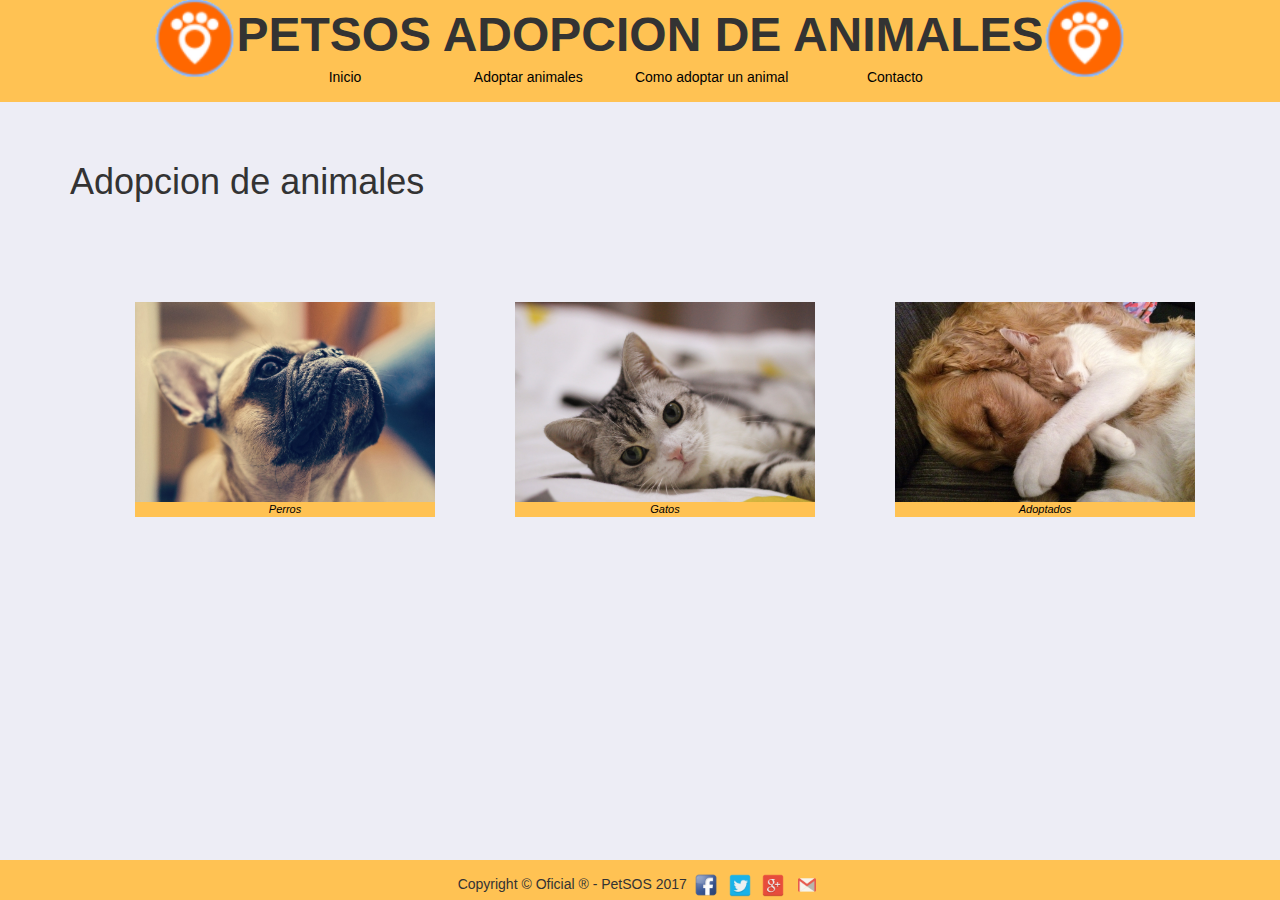
<file: adopcion.html>
<!DOCTYPE html>
<html lang="es">
<head>
  <meta charset="utf-8">
  <link rel="stylesheet"
        href="https://cdnjs.cloudflare.com/ajax/libs/twitter-bootstrap/3.3.7/css/bootstrap.min.css"/>
  <link rel="stylesheet" href="adopcion.css">
  <link rel="stylesheet" href="cssGeneral.css">
  <title>PetSOS</title>
</head>

<body>
<header>
  <img class="logo" src="imagenes/logo.png"><strong>PETSOS ADOPCION DE ANIMALES</strong><img class="logo" src="imagenes/logo.png">
</header>
  <nav>
    <div class="container">
      <ul class="nav navbar-nav">
        <li id="index"><a href="index.html">Inicio</a></li>
        <li id="adoptar"><a href="adopcion.html">Adoptar animales</a></li>
        <li id="instrucciones"><a href="comoadoptar.html">Como adoptar un animal</a></li>
        <li id="contacto"><a href="contacto.html">Contacto</a></li>
      </ul>
    </div>
  </nav>

<div class="container">
  <h1>Adopcion de animales</h1><br>
  <section class="animales">
    <a id="perro animal" href="">
      <div class="img">
        <img class="animales" src='imagenes/perro.jpg'/>
        <span>Perros</span>
      </div>
    </a>
    <a id="gato animal" href="">
      <div class="img">
        <img class="animales" src='imagenes/gato.jpg'/>
        <span>Gatos</span>
      </div>
    </a>
    <a id="adoptados animal" href="">
      <div class="img">
        <img class="animales" src='imagenes/adoptado.jpg'/>
        <span>Adoptados</span>
      </div>
    </a>
  </section>

</div><!-- /.container -->
<footer>Copyright © Oficial ® - PetSOS 2017
  <a href="https://www.facebook.com/adaits.es"><img src="imagenes/facebook.png" class="social"></a>
  <a href="https://mobile.twitter.com/ada_its"><img src="imagenes/twitter.png" class="social"></a>
  <a href="https://plus.google.com/"><img src="imagenes/plus.png" class="social"></a>
  <a href="mailto:info@icada.es"><img src="imagenes/gmail.png" class="social"></a>
</footer>
</body>
</html>
</file>
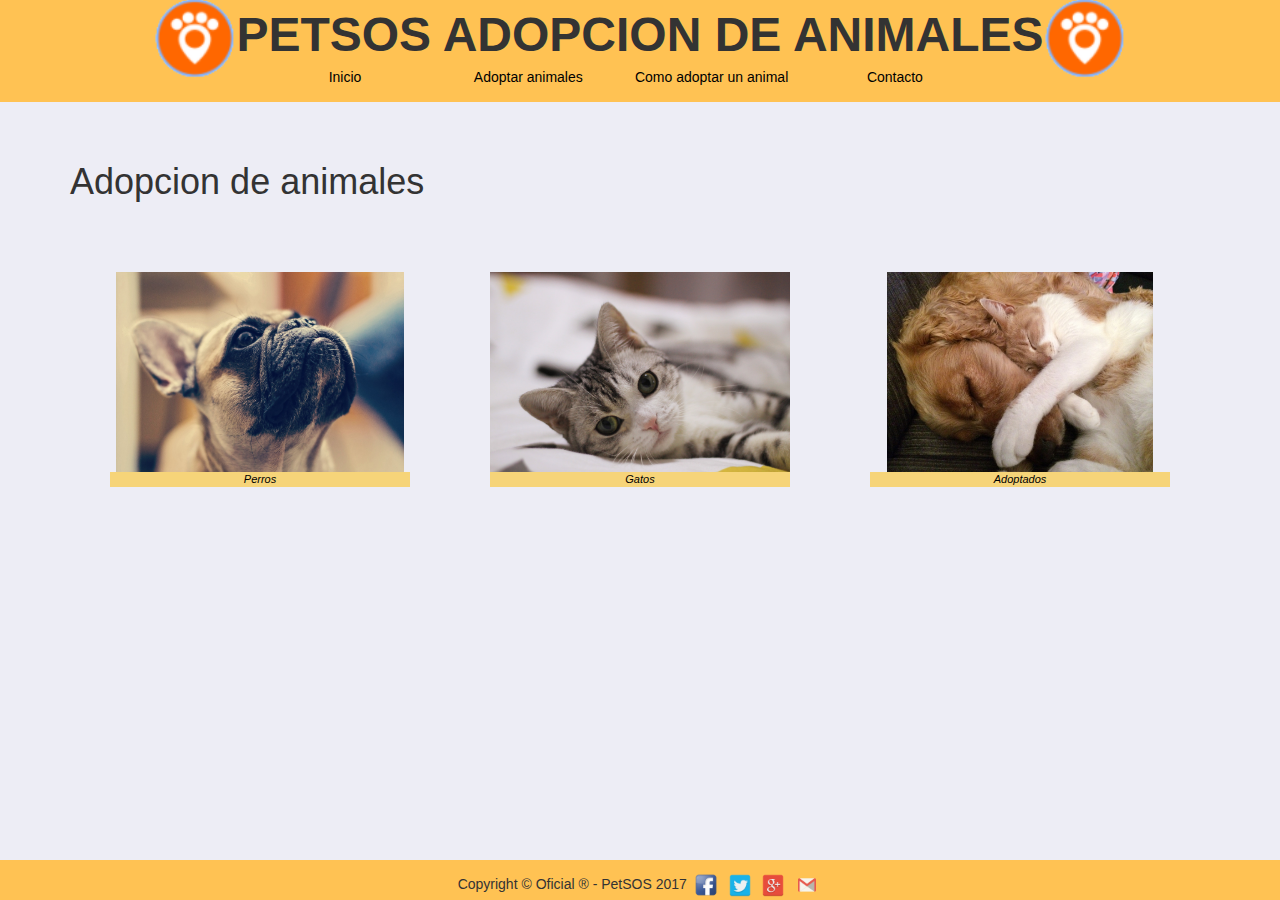
<file: menuAdopcion.html>
<!DOCTYPE html>
<html lang="es">
<head>
  <meta charset="utf-8">
  <link rel="stylesheet"
        href="https://cdnjs.cloudflare.com/ajax/libs/twitter-bootstrap/3.3.7/css/bootstrap.min.css"/>
  <link rel="stylesheet" href="menuAdopcion.css">
  <link rel="stylesheet" href="cssGeneral.css">
  <title>PetSOS</title>
</head>

<body>
<header>
  <img class="logo" src="imagenes/logo.png"><strong>PETSOS ADOPCION DE ANIMALES</strong><img class="logo" src="imagenes/logo.png">
</header>
  <nav>
    <div class="container">
      <ul class="nav navbar-nav">
        <li id="index"><a href="index.html">Inicio</a></li>
        <li id="adoptar"><a href="menuAdopcion.html">Adoptar animales</a></li>
        <li id="instrucciones"><a href="comoadoptar.html">Como adoptar un animal</a></li>
        <li id="contacto"><a href="contacto.html">Contacto</a></li>
      </ul>
    </div>
  </nav>

<div class="container">
  <h1>Adopcion de animales</h1>
  <section class="animales">
    <a id="perro" href="adopcion.html">
      <div class="img">
        <img src='imagenes/perro.jpg'/>
        <span>Perros</span>
      </div>
    </a>
    <a id="gato" href="adopcion.html">
      <div class="img">
        <img src='imagenes/gato.jpg'/>
        <span>Gatos</span>
      </div>
    </a>
    <a id="adoptados" href="adopcion.html">
      <div class="img">
        <img src='imagenes/adoptado.jpg'/>
        <span>Adoptados</span>
      </div>
    </a>
  </section>

</div><!-- /.container -->
<footer>Copyright © Oficial ® - PetSOS 2017
  <a href="https://www.facebook.com/adaits.es"><img src="imagenes/facebook.png" class="social"></a>
  <a href="https://mobile.twitter.com/ada_its"><img src="imagenes/twitter.png" class="social"></a>
  <a href="https://plus.google.com/"><img src="imagenes/plus.png" class="social"></a>
  <a href="mailto:info@icada.es"><img src="imagenes/gmail.png" class="social"></a>
</footer>
</body>
</html>
</file>
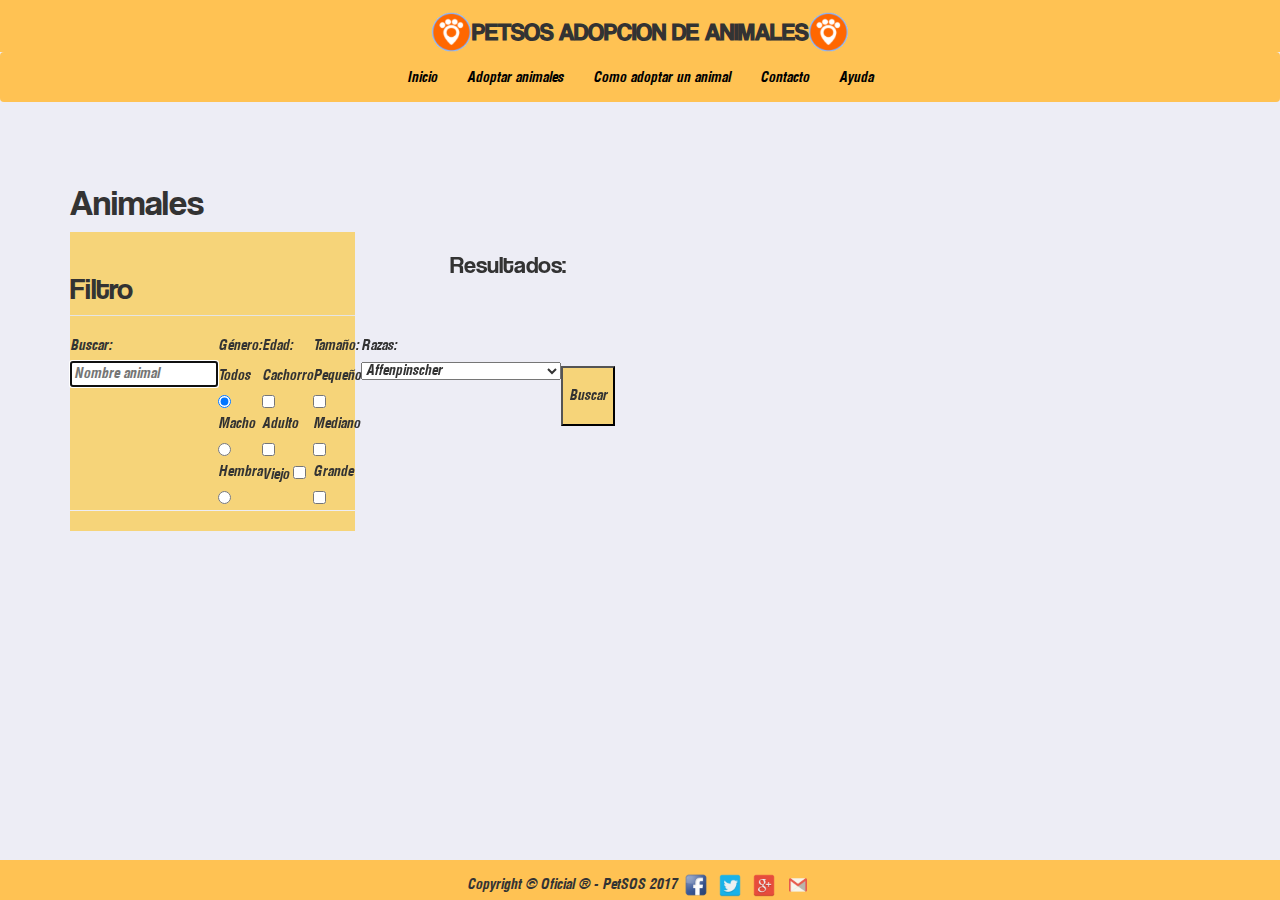
<file: html/adopcion.html>
<!DOCTYPE html>
<html lang="es">
<head>
  <title>PetSOS</title>
  <meta charset="utf-8">
  <meta name="viewport" content="width=device-width, initial-scale=1.0">
  <script src="../js/class.js"></script>
  <script src="../js/objetosPrueba.js"></script>
  <script src="../js/adopcion.js"></script>
  <script src="../js/jsGeneral.js"></script>
  <link rel="stylesheet"
        href="https://cdnjs.cloudflare.com/ajax/libs/twitter-bootstrap/3.3.7/css/bootstrap.min.css"/>
  <link rel="stylesheet" href="../css/adopcion.css">
  <link rel="stylesheet" href="../css/cssGeneral.css">
</head>

<body>
<header>
  <img class="logo" src="../imagenes/logo.png" alt="Icono del proyecto"><strong>PETSOS ADOPCION DE
  ANIMALES</strong><img
    class="logo" src="../imagenes/logo.png" alt="Icono del proyecto">
</header>

<nav class="navbar" role="navigation">
  <div class="navbar-header">
    <button type="button" class="navbar-toggle" data-toggle="collapse" data-target=".navbar-collapse">
      <span class="icon-bar"></span>
      <span class="icon-bar"></span>
      <span class="icon-bar"></span>
    </button>
  </div>
  <div class="navbar-collapse collapse">

    <ul class="nav navbar-nav navbar-center">
      <li id="index"><a href="index.html">Inicio</a></li>
      <li id="adoptar"><a href="menuAdopcion.html">Adoptar animales</a></li>
      <li id="instrucciones"><a href="comoadoptar.html">Como adoptar un animal</a></li>
      <li id="contacto"><a href="contacto.html">Contacto</a></li>
      <li id="ayuda"><a href="ayuda.html">Ayuda</a></li>
    </ul>

  </div>
</nav>

<div class="container">
  <h1>Animales</h1>
  <div class="cuerpo">
    <div class="filtro">
      <form autocomplete="off">
        <fieldset>
          <legend><h2>Filtro</h2></legend>
          <div>
            <label for="buscar">Buscar: </label>
            <input type="text" id="buscar" placeholder="Nombre animal" autofocus>
          </div>
          <div>
            <p>Género: </p>
            <div>
              <label for="todosSexo">Todos </label>
              <input type="radio" id="todosSexo" name="genero" value="" checked>
            </div>
            <div>
              <label for="macho">Macho </label>
              <input type="radio" id="macho" name="genero" value="macho">
            </div>
            <div>
              <label for="hembra">Hembra </label>
              <input type="radio" id="hembra" name="genero" value="hembra">
            </div>
          </div>
          <div>
            <p>Edad: </p>
            <div>
              <label for="cachorro">Cachorro </label>
              <input type="checkbox" id="cachorro" name="edad" value="cachorro">
            </div>
            <div>
              <label for="adulto">Adulto </label>
              <input type="checkbox" id="adulto" name="vehicle" value="adulto">
            </div>
            <div>
              <label for="viejo">Viejo </label>
              <input type="checkbox" id="viejo" name="vehicle" value="viejo">
            </div>
          </div>
          <div>
            <p>Tamaño: </p>
            <div>
              <label for="pequeno">Pequeño </label>
              <input type="checkbox" id="pequeno" name="edad" value="cachorro">
            </div>
            <div>
              <label for="mediano">Mediano </label>
              <input type="checkbox" id="mediano" name="vehicle" value="adulto">
            </div>
            <div>
              <label for="grande">Grande </label>
              <input type="checkbox" id="grande" name="vehicle" value="viejo">
            </div>
          </div>
          <div>
            <label for="raza">Razas: </label>
            <select id="raza" class="razas">
              <option>Affenpinscher</option>
              <option>Airedale terrier</option>
              <option>Aïdi</option>
              <option>Akita Inu</option>
              <option>Akita Americano</option>
              <option>Alano español</option>
              <option>Alaskan malamute</option>
              <option>Alaskan Klee Kai</option>
              <option>American Hairless terrier</option>
              <option>American Staffordshire Terrier</option>
              <option>Antiguo Perro Pastor Inglés</option>
              <option>Appenzeller</option>
              <option>Australian Cattle Dog</option>
              <option>Australian terrier</option>
              <option>Australian Silky Terrier</option>
              <option>Azawakh</option>
              <option>Bardino (Perro majorero)</option>
              <option>"Basenji">Basenji</option>
              <option>Basset azul de Gascuña</option>
              <option>Basset hound</option>
              <option>Beagle</option>
              <option>Beauceron</option>
              <option>Bedlington terrier</option>
              <option>Bergamasco</option>
              <option>Bichon frisé</option>
              <option>Bichón maltés</option>
              <option>Bichón habanero</option>
              <option>Bobtail</option>
              <option>Bloodhound</option>
              <option>Border collie</option>
              <option>Borzoi</option>
              <option>Boston terrier</option>
              <option>Bóxer</option>
              <option>Boyero de Berna</option>
              <option>Boyero de Flandes</option>
              <option>Braco alemán de pelo corto</option>
              <option>Braco alemán de pelo duro</option>
              <option>Braco de Auvernia</option>
              <option>Braco francés</option>
              <option>Braco húngaro</option>
              <option>Braco italiano</option>
              <option>Braco tirolés</option>
              <option>Braco de Saint Germain</option>
              <option>Braco de Weimar</option>
              <option>Bull Terrier</option>
              <option>Bulldog americano</option>
              <option>Bulldog francés</option>
              <option>Bulldog inglés</option>
              <option>Bullmastiff</option>
              <option>Buhund noruego</option>
              <option>Can de palleiro</option>
              <option>Caniche</option>
              <option>Cão da Serra da Estrela</option>
              <option>Cão da Serra de Aires</option>
              <option>Cão de Agua Português</option>
              <option>Cão de Castro Laboreiro</option>
              <option>Cão de Fila de São Miguel</option>
              <option>Cavalier King Charles Spaniel</option>
              <option>Cazador de alces noruego</option>
              <option>Chesapeake Bay Retriever</option>
              <option>Chihuahueño</option>
              <option>Crestado Chino</option>
              <option>Cimarrón Uruguayo</option>
              <option>Cirneco del Etna</option>
              <option>Chow chow</option>
              <option>Clumber spaniel</option>
              <option>Cobrador de pelo liso</option>
              <option>Cocker spaniel americano</option>
              <option>Cocker spaniel inglés</option>
              <option>Collie de pelo corto</option>
              <option>Collie de pelo largo</option>
              <option>Bearded collie</option>
              <option>Corgi galés de Cardigan</option>
              <option>Dachshund</option>
              <option>Dálmata</option>
              <option>Dandie Dinmont Terrier</option>
              <option>Deerhound</option>
              <option>Dobermann</option>
              <option>Dogo alemán</option>
              <option>Dogo argentino</option>
              <option>Dogo de burdeos</option>
              <option>Dogo del Tíbet</option>
              <option>Dogo guatemalteco</option>
              <option>English springer spaniel</option>
              <option>Entlebucher</option>
              <option>Épagneul bretón</option>
              <option>Épagneul français</option>
              <option>Epagneul papillón</option>
              <option>Eurasier</option>
              <option>Fila Brasileiro</option>
              <option>Flat-Coated Retriever</option>
              <option>Fox Terrier</option>
              <option>Foxhound americano</option>
              <option>Galgo español</option>
              <option>Galgo húngaro</option>
              <option>Galgo inglés</option>
              <option>Galgo italiano</option>
              <option>Golden retriever</option>
              <option>Glen of Imaal Terrier</option>
              <option>Gran danés</option>
              <option>Gegar colombiano</option>
              <option>Greyhound</option>
              <option>Grifón belga</option>
              <option>Hovawart</option>
              <option>Husky siberiano</option>
              <option>Jack Russell Terrier</option>
              <option>Keeshond</option>
              <option>Kerry blue terrier</option>
              <option>Komondor</option>
              <option>Kuvasz</option>
              <option>Labrador</option>
              <option>Lakeland Terrier</option>
              <option>Laekenois</option>
              <option>Landseer</option>
              <option>Lebrel afgano</option>
              <option>Lebrel polaco</option>
              <option>Leonberger</option>
              <option>Lobero irlandés</option>
              <option>Lundehund</option>
              <option>Perro lobo de Saarloos</option>
              <option>Lhasa apso</option>
              <option>Löwchen</option>
              <option>Maltés</option>
              <option>Malinois</option>
              <option>Manchester terrier</option>
              <option>Mastín afgano</option>
              <option>Mastín del Pirineo</option>
              <option>Mastín español</option>
              <option>Mastín inglés</option>
              <option>Mastín italiano</option>
              <option>Mastín napolitano</option>
              <option>Mastín tibetano</option>
              <option>Mucuchies</option>
              <option>Mudi</option>
              <option>Münsterländer grande</option>
              <option>Münsterländer pequeño</option>
              <option>Nova Scotia Duck Tolling Retriever</option>
              <option>Ovejero magallánico</option>
              <option>Pastor alemán</option>
              <option>Pastor belga</option>
              <option>Pastor blanco suizo</option>
              <option>Pastor catalán</option>
              <option>Pastor croata</option>
              <option>Pastor garafiano</option>
              <option>Pastor holandés</option>
              <option>Pastor peruano Chiribaya</option>
              <option>Pastor de Brie</option>
              <option>Pastor de los Pirineos</option>
              <option>Pastor leonés</option>
              <option>Pastor mallorquín</option>
              <option>Pastor maremmano-abrucés</option>
              <option>Pastor de Valée</option>
              <option>Pastor vasco</option>
              <option>Pekinés</option>
              <option>Pembroke Welsh Corgi</option>
              <option>Pequeño Lebrel Italiano</option>
              <option>Perdiguero francés</option>
              <option>Perdiguero portugués</option>
              <option>Perro cimarrón uruguayo</option>
              <option>Perro de agua americano</option>
              <option>Perro de agua español</option>
              <option>Perro de agua irlandés</option>
              <option>Perro de agua portugués</option>
              <option>Perro de Groenlandia</option>
              <option>Perro de osos de Carelia</option>
              <option>Perro dogo mallorquín</option>
              <option>Perro esquimal canadiense</option>
              <option>Perro de Montaña de los Pirineos</option>
              <option>Perro fino colombiano</option>
              <option>Perro pastor de las islas Shetland</option>
              <option>Perro peruano sin pelo</option>
              <option>Phalène</option>
              <option>Pinscher alemán</option>
              <option>Pinscher miniatura</option>
              <option>Pitbull</option>
              <option>Podenco canario</option>
              <option>Podenco ibicenco</option>
              <option>Podenco portugués</option>
              <option>Pointer</option>
              <option>Pomerania</option>
              <option>Presa canario</option>
              <option>Pudelpointer</option>
              <option>Pug</option>
              <option>Puli</option>
              <option>Pumi</option>
              <option>Rafeiro do Alentejo</option>
              <option>Ratonero bodeguero andaluz</option>
              <option>Ratonero mallorquín</option>
              <option>Ratonero valenciano</option>
              <option>Rhodesian Ridgeback</option>
              <option>Rottweiler</option>
              <option>Saluki</option>
              <option>Samoyedo</option>
              <option>San Bernardo</option>
              <option>Schapendoes</option>
              <option>Schnauzer estándar</option>
              <option>Schnauzer gigante</option>
              <option>Schnauzer miniatura</option>
              <option>Staffordshire Bull Terrier</option>
              <option>Sabueso bosnio</option>
              <option>Schipperke</option>
              <option>Sealyham terrier</option>
              <option>Setter inglés</option>
              <option>Setter irlandés</option>
              <option>Shar Pei</option>
              <option>Shiba Inu</option>
              <option>Shih Tzu</option>
              <option>Shikoku Inu</option>
              <option>Siberian husky</option>
              <option>Skye terrier</option>
              <option>Spaniel japonés</option>
              <option>Spaniel tibetano</option>
              <option>Spitz enano</option>
              <option>Spitz grande</option>
              <option>Spitz mediano</option>
              <option>Spitz japonés</option>
              <option>Sussex spaniel</option>
              <option>Teckel</option>
              <option>Terranova</option>
              <option>Terrier alemán</option>
              <option>Terrier brasileño</option>
              <option>Terrier checo</option>
              <option>Terrier chileno</option>
              <option>Terrier de Norfolk</option>
              <option>Terrier de Norwich</option>
              <option>Terrier escocés</option>
              <option>Terrier galés</option>
              <option>Terrier irlandés</option>
              <option>Terrier ruso negro</option>
              <option>Terrier tibetano</option>
              <option>Toy spaniel inglés</option>
              <option>Tervueren</option>
              <option>Vallhund sueco</option>
              <option>Volpino italiano</option>
              <option>Weimaraner</option>
              <option>West Highland White Terrier</option>
              <option>Whippet</option>
              <option>Wolfsspitz</option>
              <option>Xoloitzcuintle</option>
              <option>Yorkshire terrier</option>
            </select>
          </div>
          <input class="boton" type="button" value="Buscar">
        </fieldset>
      </form>
    </div>

    <div class="datos">
      <section>
        <h3>Resultados:</h3>
        <div class="animales">

        </div>
      </section>
    </div>
  </div>
</div>

<footer>Copyright © Oficial ® - PetSOS 2017
  <a href="https://www.facebook.com/adaits.es"><img src="../imagenes/facebook.png"
                                                    class="social" alt="Imagen de Facebook"></a>
  <a href="https://mobile.twitter.com/ada_its"><img src="../imagenes/twitter.png"
                                                    class="social" alt="Imagen de Twitter"></a>
  <a href="https://plus.google.com/"><img src="../imagenes/plus.png" class="social"
                                          alt="Imagen de Google+"></a>
  <a href="mailto:info@icada.es"><img src="../imagenes/gmail.png" class="social"
                                      alt="Imagen de Gmail"></a>
</footer>
</body>
</html>
</file>
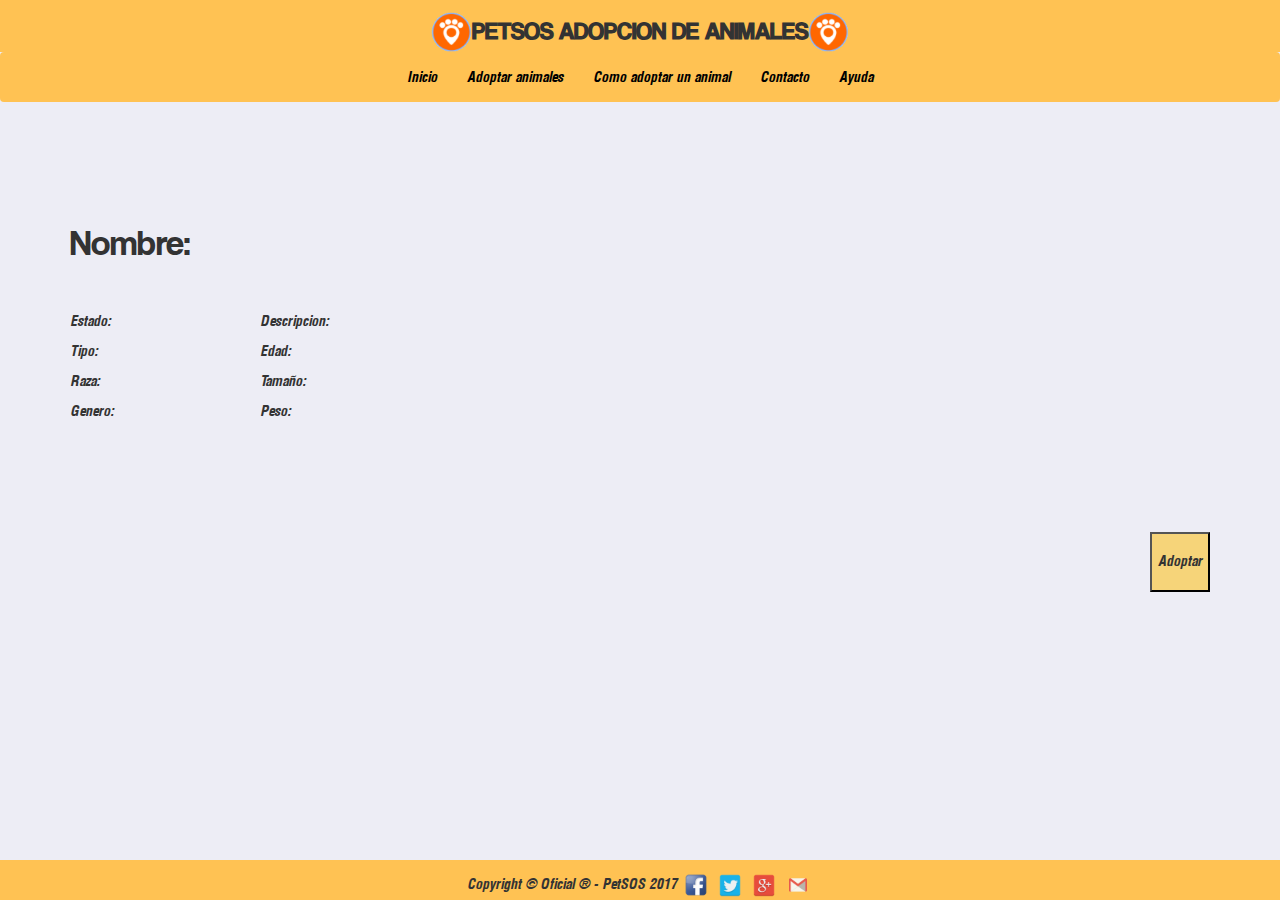
<file: html/animal.html>
<!DOCTYPE html>
<html lang="es">
<head>
  <meta charset="utf-8">
  <meta name="viewport" content="width=device-width, initial-scale=1.0">
  <script src="../js/class.js"></script>
  <script src="../js/objetosPrueba.js"></script>
  <link rel="stylesheet"
        href="https://cdnjs.cloudflare.com/ajax/libs/twitter-bootstrap/3.3.7/css/bootstrap.min.css"/>
  <link rel="stylesheet" href="../css/animal.css">
  <link rel="stylesheet" href="../css/cssGeneral.css">
  <script src="../js/animal.js"></script>
  <script src="../js/jsGeneral.js"></script>
  <title>PetSOS</title>
</head>

<body>
<header>
  <div>
    <img class="logo" src="../imagenes/logo.png" alt="Icono del proyecto"><strong>PETSOS ADOPCION DE
    ANIMALES</strong><img
      class="logo" src="../imagenes/logo.png" alt="Icono del proyecto">
  </div>
</header>

<nav class="navbar" role="navigation">
  <div class="navbar-header">
    <button type="button" class="navbar-toggle" data-toggle="collapse" data-target=".navbar-collapse">
      <span class="icon-bar"></span>
      <span class="icon-bar"></span>
      <span class="icon-bar"></span>
    </button>
  </div>
  <div class="navbar-collapse collapse">

    <ul class="nav navbar-nav navbar-center">
      <li id="index"><a href="index.html">Inicio</a></li>
      <li id="adoptar"><a href="menuAdopcion.html">Adoptar animales</a></li>
      <li id="instrucciones"><a href="comoadoptar.html">Como adoptar un animal</a></li>
      <li id="contacto"><a href="contacto.html">Contacto</a></li>
      <li id="ayuda"><a href="ayuda.html">Ayuda</a></li>
    </ul>

  </div>
</nav>

<div class="container">
  <div class="body">
    <div class="mitad">
      <h1 id="nombre">Nombre: </h1>
      <div class="datos">
        <div class="datosIzq">
          <p>Estado: <span id="estado"></span></p>
          <p>Tipo: <span id="tipo"></span></p>
          <p>Raza: <span id="raza"></span></p>
          <p>Genero: <span id="genero"></span></p>
        </div>
        <div class="datosDer">
          <p>Descripcion: <span id="descripcion"></span></p>
          <p>Edad: <span id="edad"></span></p>
          <p>Tamaño: <span id="tamano"></span></p>
          <p>Peso: <span id="peso"></span></p>
        </div>
      </div>
    </div>
    <div id="imagen">
    </div>
  </div>
  <form class="cajaboton">
    <input id="boton" class="boton" type="button" value="Adoptar">
  </form>
</div>

<footer>Copyright © Oficial ® - PetSOS 2017
  <a href="https://www.facebook.com/adaits.es"><img src="../imagenes/facebook.png"
                                                    class="social" alt="Imagen de Facebook"></a>
  <a href="https://mobile.twitter.com/ada_its"><img src="../imagenes/twitter.png"
                                                    class="social" alt="Imagen de Twitter"></a>
  <a href="https://plus.google.com/"><img src="../imagenes/plus.png" class="social"
                                          alt="Imagen de Google+"></a>
  <a href="mailto:info@icada.es"><img src="../imagenes/gmail.png" class="social"
                                      alt="Imagen de Gmail"></a>
</footer>
</body>
</html>
</file>
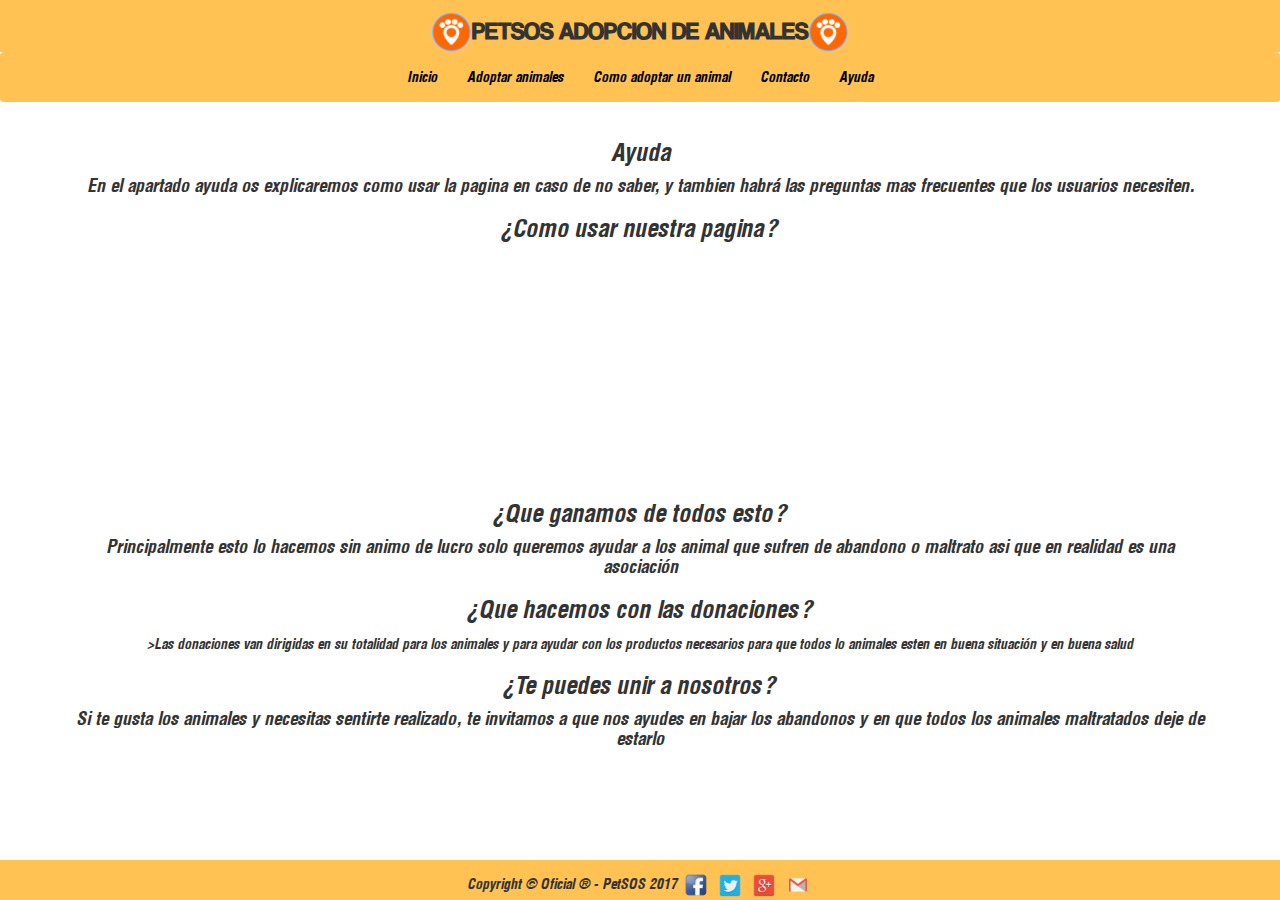
<file: html/ayuda.html>
<!doctype html>
<html lang="en">
<head>
    <meta charset="UTF-8">
    <meta name="viewport"
          content="width=device-width, user-scalable=no, initial-scale=1.0, maximum-scale=1.0, minimum-scale=1.0">
    <meta http-equiv="X-UA-Compatible" content="ie=edge">
    <link rel="stylesheet" href="../css/ayuda.css">
    <link rel="stylesheet"
          href="https://cdnjs.cloudflare.com/ajax/libs/animate.css/3.5.2/animate.min.css">
    <link rel="stylesheet" href="../css/cssGeneral.css">
    <link rel="stylesheet"
          href="https://maxcdn.bootstrapcdn.com/bootstrap/3.3.7/css/bootstrap.min.css">
    <title>Ayuda</title>
</head>
<body>


<header>
    <img class="logo" alt="Logo" src="../imagenes/logo.png"><strong>PETSOS ADOPCION DE ANIMALES</strong><img
        class="logo" alt="Logo" src="../imagenes/logo.png">
</header>

<nav class="navbar" role="navigation">
    <div class="navbar-header">
        <button type="button" class="navbar-toggle" data-toggle="collapse" data-target=".navbar-collapse">
            <span class="icon-bar"></span>
            <span class="icon-bar"></span>
            <span class="icon-bar"></span>
        </button>
    </div>
    <div class="navbar-collapse collapse">

        <ul class="nav navbar-nav navbar-center">
            <li id="index"><a href="index.html">Inicio</a></li>
            <li id="adoptar"><a href="menuAdopcion.html">Adoptar animales</a></li>
            <li id="instrucciones"><a href="comoadoptar.html">Como adoptar un animal</a></li>
            <li id="contacto"><a href="contacto.html">Contacto</a></li>
            <li id="ayuda"><a href="ayuda.html">Ayuda</a></li>
        </ul>

    </div>
</nav>


<div>


    <section class="container">
        <div class="adoptar">
            <div>
                <h3>Ayuda</h3>
                <p class="ayuda" ><h4 class="animated bounceInLeft">
                En el apartado ayuda os explicaremos como usar la pagina en caso de no saber, y tambien habrá las
                    preguntas mas frecuentes que los usuarios necesiten.</h4></p>
            </div>

            <div><h3>¿Como usar nuestra pagina?</h3></div>
            <div class="embed-container" id="centrado">
                    <iframe width="540" height="325" src="https://www.youtube.com/embed/y2VBSz6E3YM" frameborder="0" allowfullscreen></iframe>
            </div>
        </div>
        <div>
            <h3>¿Que ganamos de todos esto?</h3>
            <p><h4 class="animated bounceInLeft">Principalmente esto lo hacemos sin animo de lucro solo queremos ayudar a los animal que sufren de abandono o maltrato
            asi que en realidad es una asociación</h4></p>
        </div>

        <div>
            <h3>¿Que hacemos con las donaciones?</h3>
            <p<h4 class="animated bounceInLeft">>Las donaciones van dirigidas en su totalidad para los animales y para ayudar con los productos necesarios
            para que todos lo animales esten en buena situación y en buena salud</h4></p>
        </div>
        <div>
            <h3>¿Te puedes unir a nosotros?</h3>
            <p><h4 class="animated bounceInLeft">Si te gusta los animales y necesitas sentirte realizado, te invitamos a que nos ayudes en bajar los abandonos
            y en que todos los animales maltratados deje de estarlo</h4></p>
        </div>
    </section>
</div>


<footer>Copyright © Oficial ® - PetSOS 2017
    <a href="https://www.facebook.com/adaits.es"><img src="../imagenes/facebook.png"
                                                      class="social"></a>
    <a href="https://mobile.twitter.com/ada_its"><img src="../imagenes/twitter.png"
                                                      class="social"></a>
    <a href="https://plus.google.com/"><img src="../imagenes/plus.png" class="social"></a>
    <a href="mailto:info@icada.es"><img src="../imagenes/gmail.png" class="social"></a>
</footer>

</body>
</html>
</file>
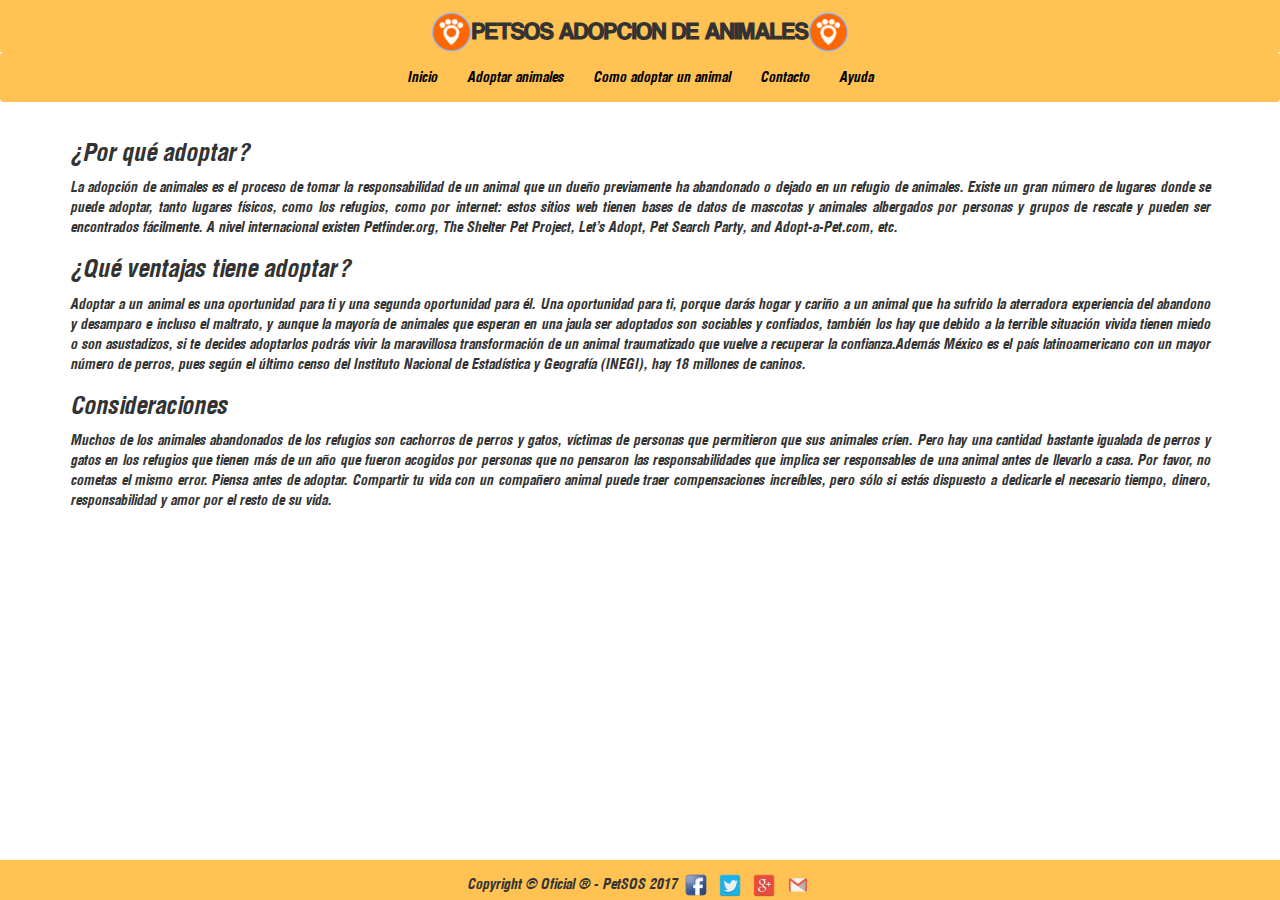
<file: html/comoadoptar.html>
<!doctype html>
<html lang="en">
<head>
    <meta charset="UTF-8">
    <meta name="viewport"
          content="width=device-width, user-scalable=no, initial-scale=1.0, maximum-scale=1.0, minimum-scale=1.0">
    <meta http-equiv="X-UA-Compatible" content="ie=edge">
    <link rel="stylesheet" href="../css/cssGeneral.css">
    <link rel="stylesheet" href="https://maxcdn.bootstrapcdn.com/bootstrap/3.3.7/css/bootstrap.min.css">

    <title>Adopta un animal</title>
</head>
<body>

<header>
    <img class="logo" src="../imagenes/logo.png"><strong>PETSOS ADOPCION DE ANIMALES</strong><img
    class="logo" src="../imagenes/logo.png">
</header>


<nav class="navbar" role="navigation">
    <div class="navbar-header">
        <button type="button" class="navbar-toggle" data-toggle="collapse" data-target=".navbar-collapse">
            <span class="icon-bar"></span>
            <span class="icon-bar"></span>
            <span class="icon-bar"></span>
        </button>
    </div>
    <div class="navbar-collapse collapse">

        <ul class="nav navbar-nav navbar-center">
            <li id="index"><a href="index.html">Inicio</a></li>
            <li id="adoptar"><a href="menuAdopcion.html">Adoptar animales</a></li>
            <li id="instrucciones"><a href="comoadoptar.html">Como adoptar un animal</a></li>
            <li id="contacto"><a href="contacto.html">Contacto</a></li>
            <li id="ayuda"><a href="ayuda.html">Ayuda</a></li>
        </ul>

    </div>
</nav>


<div>


    <section class="container">
        <div class="adoptar">
            <div>
                <h3>¿Por qué adoptar?</h3>
                <p class="porque">
                    La adopción de animales es el proceso de tomar la responsabilidad
                    de un animal que un dueño previamente ha abandonado o dejado en un refugio de animales.
                    Existe un gran número de lugares donde se puede adoptar, tanto lugares físicos,
                    como los refugios, como por internet: estos sitios web tienen bases de datos de mascotas
                    y animales albergados por personas y grupos de rescate y pueden ser encontrados
                    fácilmente.
                    A nivel internacional existen Petfinder.org, The Shelter Pet Project, Let's Adopt,
                    Pet Search Party, and Adopt-a-Pet.com, etc.
                </p>
            </div>
            <div>
                <h3>¿Qué ventajas tiene adoptar?</h3>
                <p class="ventajas">
                    Adoptar a un animal es una oportunidad para ti y una segunda oportunidad para él. Una
                    oportunidad para ti,
                    porque darás hogar y cariño a un animal que ha sufrido la aterradora experiencia del
                    abandono
                    y desamparo e
                    incluso el maltrato, y aunque la mayoría de animales que esperan en una jaula ser
                    adoptados
                    son sociables y
                    confiados, también los hay que debido a la terrible situación vivida tienen miedo o son
                    asustadizos, si te
                    decides adoptarlos podrás vivir la maravillosa transformación de un animal traumatizado
                    que
                    vuelve a recuperar la confianza.​
                    Además México es el país latinoamericano con un mayor número de perros, pues según el
                    último
                    censo del
                    Instituto Nacional de Estadística y Geografía (INEGI), hay 18 millones de caninos.
                </p>
            </div>
        </div>
        <div>
            <h3>Consideraciones</h3>
            <p class="consideraciones">
                Muchos de los animales abandonados de los refugios son cachorros de perros y gatos, ví­ctimas de personas que permitieron que sus animales crí­en. Pero hay una cantidad bastante igualada de perros y gatos en los refugios que tienen más de un año que fueron acogidos por personas que no pensaron las responsabilidades que implica ser responsables de una animal antes de llevarlo a casa.

                Por favor, no cometas el mismo error. Piensa antes de adoptar. Compartir tu vida con un compañero animal puede traer compensaciones increí­bles, pero sólo si estás dispuesto a dedicarle el necesario tiempo, dinero, responsabilidad y amor por el resto de su vida.
            </p>
        </div>
    </section>
</div>

<footer>Copyright © Oficial ® - PetSOS 2017
    <a href="https://www.facebook.com/adaits.es"><img src="../imagenes/facebook.png"
                                                      class="social"></a>
    <a href="https://mobile.twitter.com/ada_its"><img src="../imagenes/twitter.png"
                                                      class="social"></a>
    <a href="https://plus.google.com/"><img src="../imagenes/plus.png" class="social"></a>
    <a href="mailto:info@icada.es"><img src="../imagenes/gmail.png" class="social"></a>
</footer>

</body>
</html>
</file>
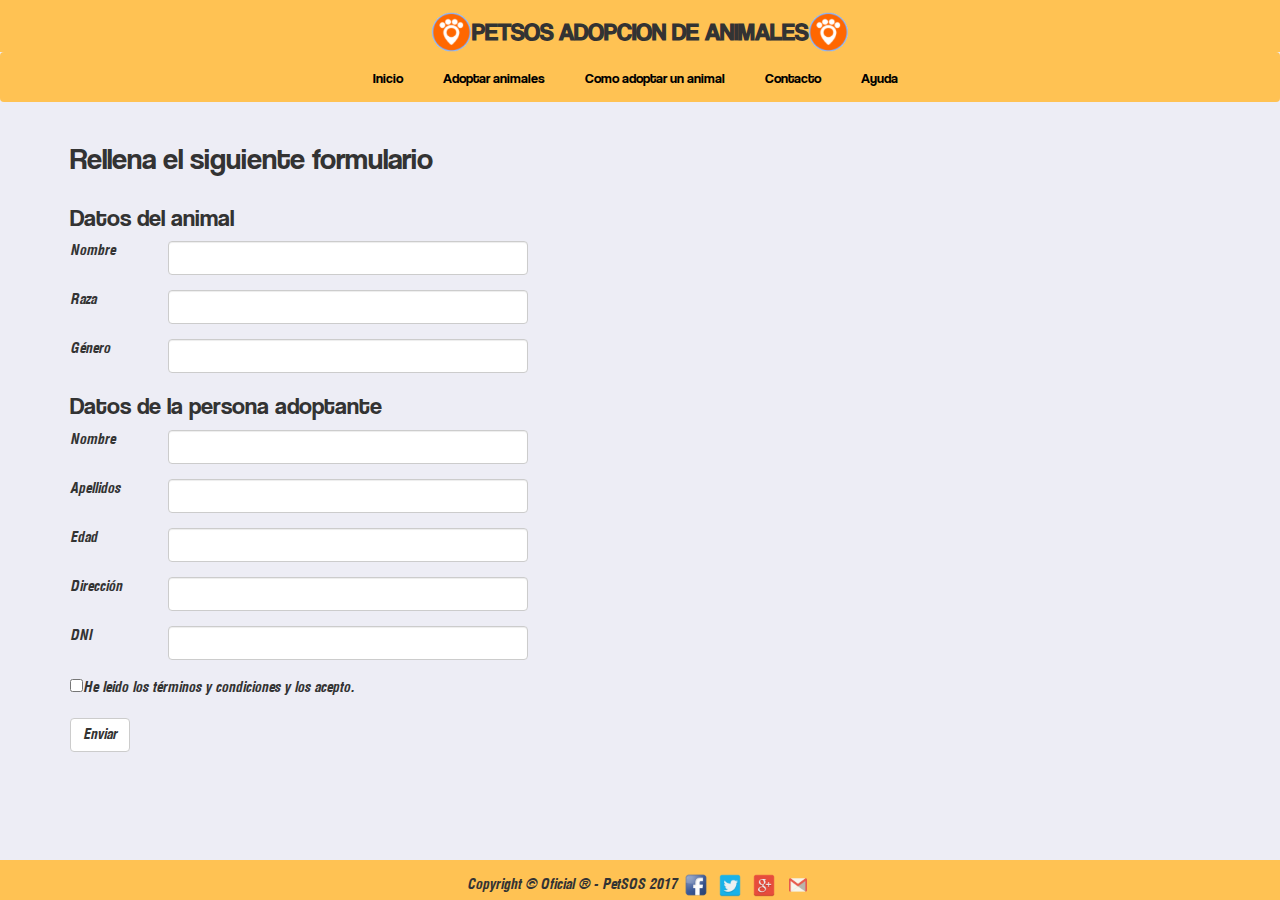
<file: html/formulario-adopcion.html>
<!DOCTYPE html>
<html lang="en">
<head>
    <meta charset="UTF-8">
    <title>Adopta</title>
    <link rel="stylesheet" href="https://maxcdn.bootstrapcdn.com/bootstrap/3.3.7/css/bootstrap.min.css">
    <link rel="stylesheet" href="../css/comoadoptar.css">
    <link rel="stylesheet" href="../css/cssGeneral.css">
    <script src="../js/formulario.js"></script>
    <script src="../js/jsGeneral.js"></script>
    <script src="../js/class.js"></script>
    <script src="../js/objetosPrueba.js"></script>
</head>
<body>

<header>
    <img class="logo" src="../imagenes/logo.png"><strong>PETSOS ADOPCION DE ANIMALES</strong><img class="logo" src="../imagenes/logo.png">
</header>

<nav class="navbar" role="navigation">
    <div class="navbar-header">
        <button type="button" class="navbar-toggle" data-toggle="collapse" data-target=".navbar-collapse">
            <span class="icon-bar"></span>
            <span class="icon-bar"></span>
            <span class="icon-bar"></span>
        </button>
    </div>
    <div class="navbar-collapse collapse">

        <ul class="nav navbar-nav navbar-center">
            <li id="index"><a href="index.html">Inicio</a></li>
            <li id="adoptar"><a href="menuAdopcion.html">Adoptar animales</a></li>
            <li id="instrucciones"><a href="comoadoptar.html">Como adoptar un animal</a></li>
            <li id="contacto"><a href="contacto.html">Contacto</a></li>
            <li id="ayuda"><a href="ayuda.html">Ayuda</a></li>
        </ul>

    </div>
</nav>


<div class="container">
    <h2>Rellena el siguiente formulario</h2>
</div>
<div class="container">

    <h3>Datos del animal</h3>
    <form action="" method="POST">
        <div class="form-group row">
            <label for="nombre" class="col-md-1 col-form-label">Nombre</label>
            <div class="col-md-4">
                <input type="text" name="nombre" id="nombre" class="form-control" required>
            </div>
        </div>
        <div class="form-group row">
            <label for="raza" class="col-md-1 col-form-label">Raza</label>
            <div class="col-md-4">
                <input type="text" name="raza" id="raza" class="form-control">
            </div>
        </div>
        <div class="form-group row">
            <label for="genero" class="col-md-1 col-form-label">Género</label>
            <div class="col-md-4">
                <input type="text" name="genero" id="genero" class="form-control" required>
            </div>
        </div>

        <span class="col-md-12"></span>

        <h3>Datos de la persona adoptante</h3>
        <div class="form-group row">
            <label for="Nombre" class="col-md-1">Nombre</label>
            <div class="col-md-4">
                <input type="text" class="form-control">
            </div>
        </div>
        <div class="form-group row">
            <label for="Apellidos" class="col-md-1 col-form-label">Apellidos</label>
            <div class="col-md-4">
                <input type="text" name="raza" id="Apellidos" class="form-control">
            </div>
        </div>
        <div class="form-group row">
            <label for="edadPersona" class="col-md-1 col-form-label">Edad</label>
            <div class="col-md-4">
                <input type="number" name="edad" id="edadPersona" class="form-control" required>
            </div>
        </div>
        <div class="form-group row">
            <label for="direccion" class="col-md-1 col-form-label">Dirección</label>
            <div class="col-md-4">
                <input type="text" name="raza" id="direccion" class="form-control">
            </div>
        </div>
        <div class="form-group row">
            <label for="dni" class="col-md-1 col-form-label">DNI</label>
            <div class="col-md-4">
                <input type="text" name="edad" id="dni" class="form-control" required>
            </div>
        </div>


        <!--No es necesario enlazar con un label porque es un checkbox-->
        <input type="checkbox" name="terminos" required>He leido los términos y condiciones y los acepto.
        <span class="col-12"></span><br><br>
        <input type="submit" name="enviar" value="Enviar" class="btn btn-default">
        <span class="col-md-12"></span>
    </form>
</div>



<footer>Copyright © Oficial ® - PetSOS 2017
    <a href="https://www.facebook.com/adaits.es"><img src="../imagenes/facebook.png"
                                                      class="social"></a>
    <a href="https://mobile.twitter.com/ada_its"><img src="../imagenes/twitter.png"
                                                      class="social"></a>
    <a href="https://plus.google.com/"><img src="../imagenes/plus.png" class="social"></a>
    <a href="mailto:info@icada.es"><img src="../imagenes/gmail.png" class="social"></a>
</footer>
</body>
</html>
</file>
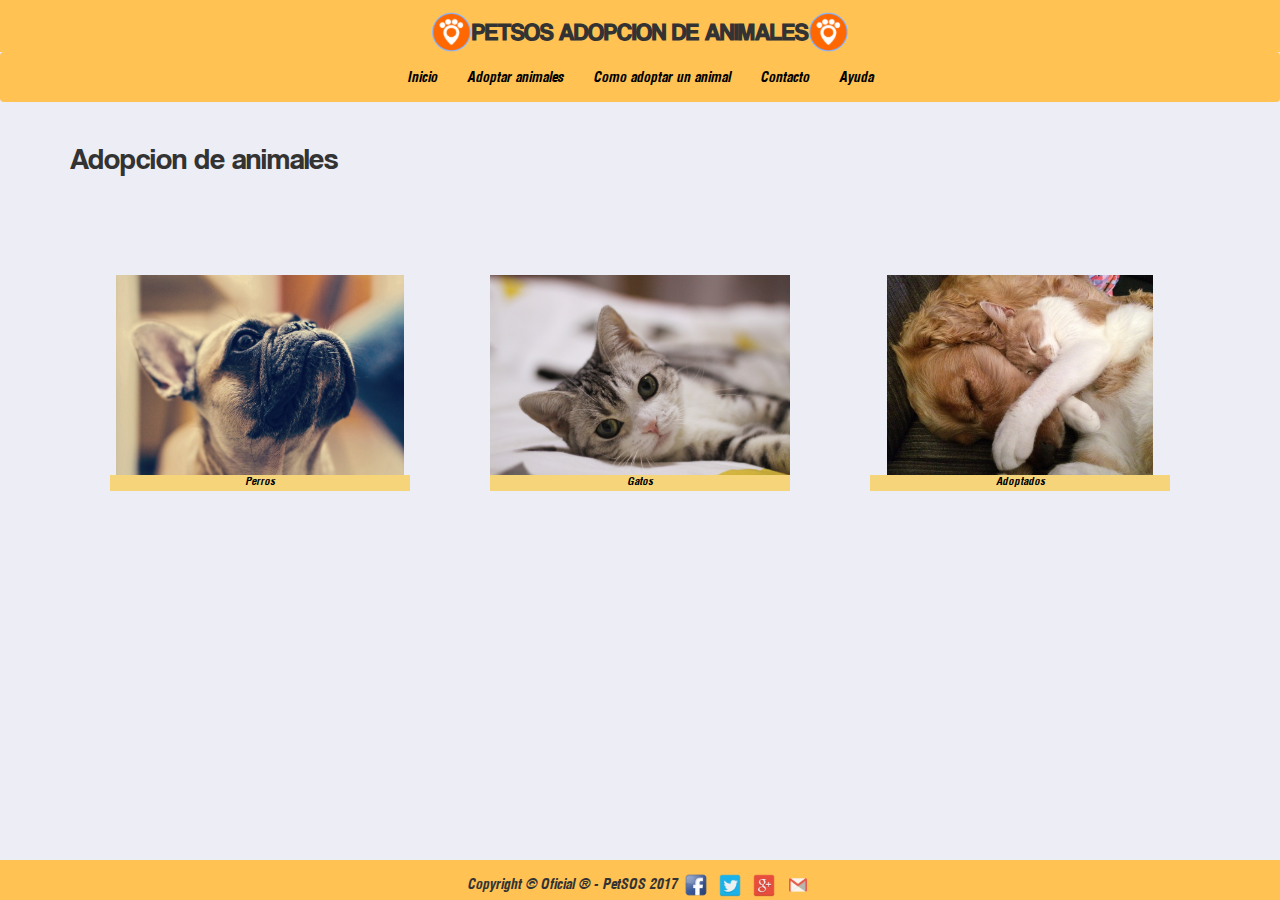
<file: html/menuAdopcion.html>
<!DOCTYPE html>
<html lang="es">
<head>
  <meta charset="utf-8">
  <meta name="viewport" content="width=device-width, initial-scale=1.0">
  <link rel="stylesheet"
        href="https://cdnjs.cloudflare.com/ajax/libs/twitter-bootstrap/3.3.7/css/bootstrap.min.css"/>
  <link rel="stylesheet" href="../css/menuAdopcion.css">
  <link rel="stylesheet" href="../css/cssGeneral.css">
  <title>PetSOS</title>
</head>

<body>
<header>
  <img class="logo" src="../imagenes/logo.png" alt="Icono del proyecto"><strong>PETSOS ADOPCION DE
  ANIMALES</strong><img class="logo" src="../imagenes/logo.png" alt="Icono del proyecto">
</header>
<nav class="navbar" role="navigation">
  <div class="navbar-header">
    <button type="button" class="navbar-toggle" data-toggle="collapse" data-target=".navbar-collapse">
      <span class="icon-bar"></span>
      <span class="icon-bar"></span>
      <span class="icon-bar"></span>
    </button>
  </div>
  <div class="navbar-collapse collapse">

    <ul class="nav navbar-nav navbar-center">
      <li id="index"><a href="index.html">Inicio</a></li>
      <li id="adoptar"><a href="menuAdopcion.html">Adoptar animales</a></li>
      <li id="instrucciones"><a href="comoadoptar.html">Como adoptar un animal</a></li>
      <li id="contacto"><a href="contacto.html">Contacto</a></li>
      <li id="ayuda"><a href="ayuda.html">Ayuda</a></li>
    </ul>

  </div>
</nav>

<div class="container">
  <section>
    <h2>Adopcion de animales</h2>
    <div class="animales">
      <a class="perro img" href="adopcion.html?especie=perro">
        <img src='../imagenes/perro.jpg' alt="Perros"/>
        <span>Perros</span>
      </a>
      <a class="gato img" href="adopcion.html?especie=gato">
        <img src='../imagenes/gato.jpg' alt="Gatos"/>
        <span>Gatos</span>
      </a>
      <a class="adoptados img" href="adopcion.html?especie=adoptado">
        <img src='../imagenes/adoptado.jpg' alt="Adoptados"/>
        <span>Adoptados</span>
      </a>
    </div>
  </section>

</div>
<footer>Copyright © Oficial ® - PetSOS 2017
  <a href="https://www.facebook.com/adaits.es"><img src="../imagenes/facebook.png" class="social"
                                                    alt="Imagen de Facebook"></a>
  <a href="https://mobile.twitter.com/ada_its"><img src="../imagenes/twitter.png" class="social"
                                                    alt="Imagen de Twitter"></a>
  <a href="https://plus.google.com/"><img src="../imagenes/plus.png" class="social"
                                          alt="Imagen de Google+"></a>
  <a href="mailto:info@icada.es"><img src="../imagenes/gmail.png" class="social"
                                      alt="Imagen de Gmail"></a>
</footer>
</body>
</html>
</file>
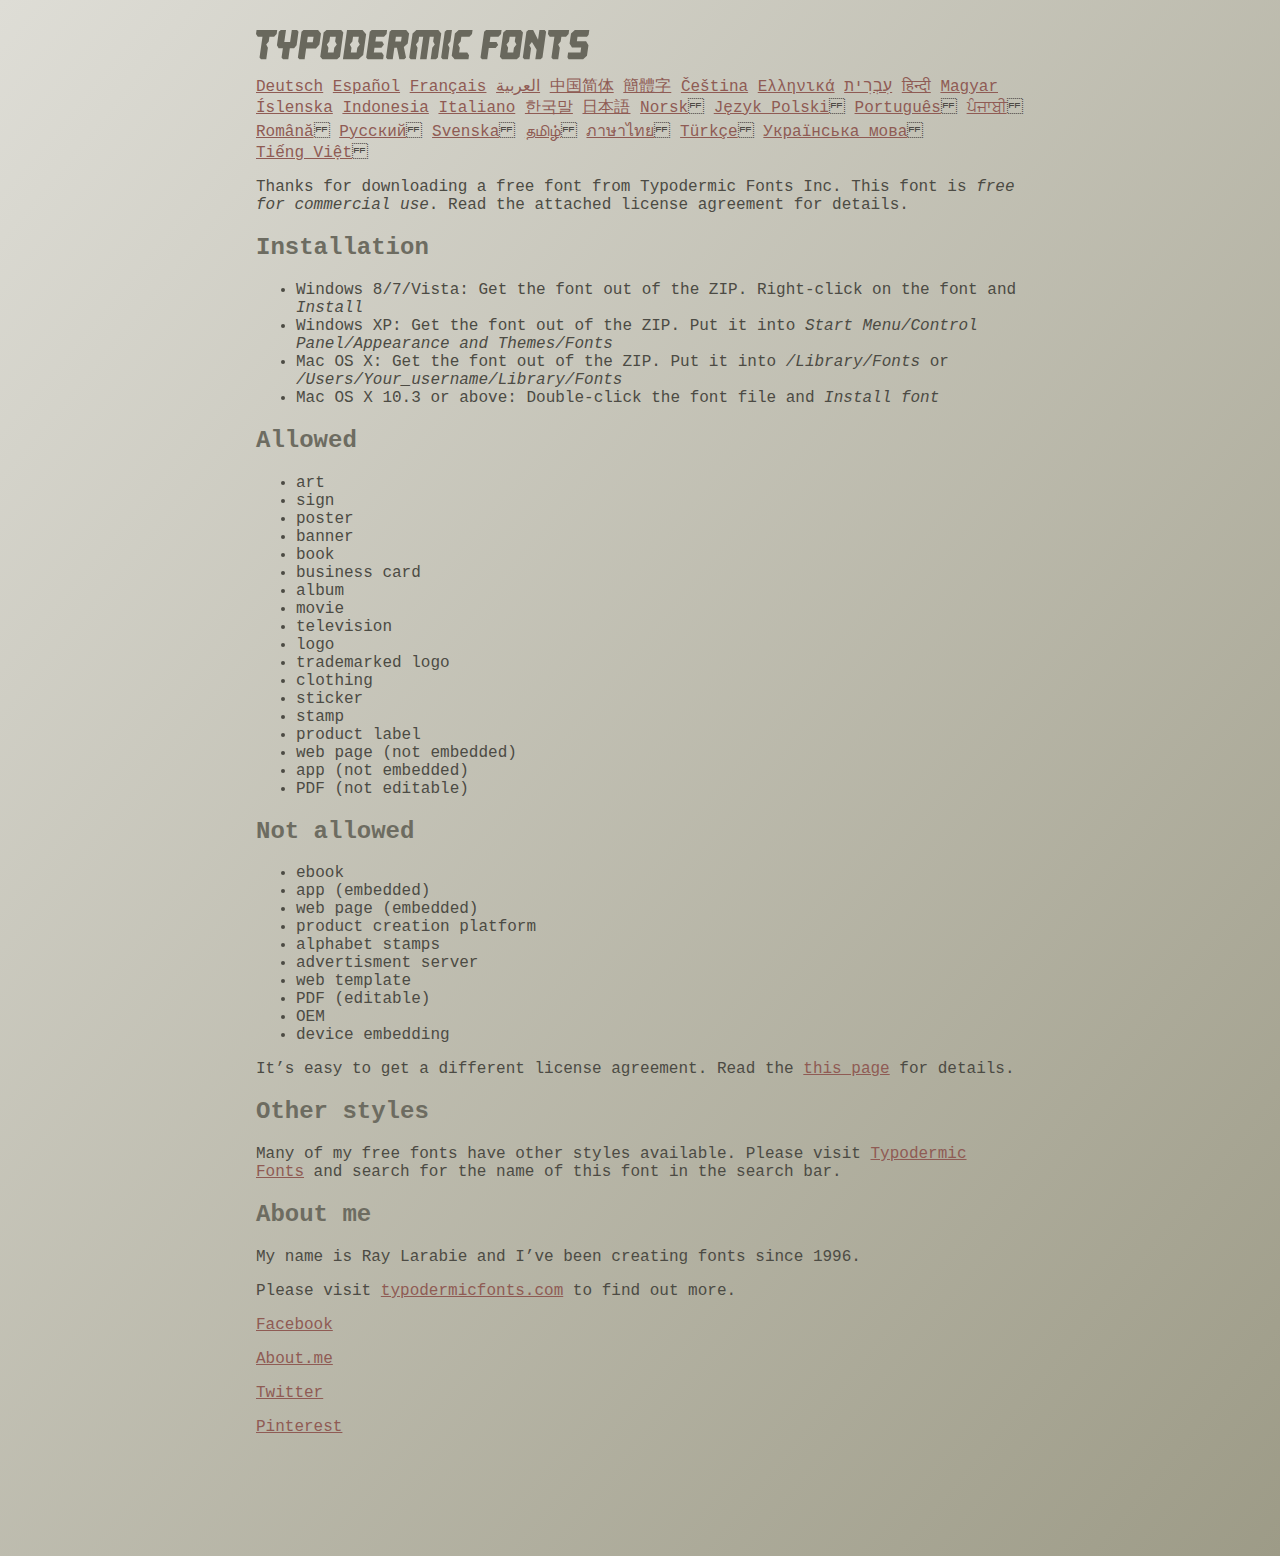
<file: fuente/coolvetica/read-this.html>
<head>
<meta http-equiv="Content-Type" content="text/html; charset=utf-8">
<title>Typodermic Fonts Inc. Freeware Font instructions 2014</title>
<style type="text/css">
body {
	margin:30px 20% 120px 20%;
	padding:0px;
	font-family:Consolas, Courier, sans-serif;
	color:#4c4b44;
	background-color:#c2c1b3;

/* IE10 Consumer Preview */ 
background-image: -ms-linear-gradient(top left, #DEDDD6 0%, #9D9B87 100%);

/* Mozilla Firefox */ 
background-image: -moz-linear-gradient(top left, #DEDDD6 0%, #9D9B87 100%);

/* Opera */ 
background-image: -o-linear-gradient(top left, #DEDDD6 0%, #9D9B87 100%);

/* Webkit (Safari/Chrome 10) */ 
background-image: -webkit-gradient(linear, left top, right bottom, color-stop(0, #DEDDD6), color-stop(1, #9D9B87));

/* Webkit (Chrome 11+) */ 
background-image: -webkit-linear-gradient(top left, #DEDDD6 0%, #9D9B87 100%);

/* W3C Markup, IE10 Release Preview */ 
background-image: linear-gradient(to bottom right, #DEDDD6 0%, #9D9B87 100%);

	}
h2 {color:#6d6c61;}
a {color:#8f5b54;}
a:hover {color:#ffffff; background-color:#9a998c;}
</style>
</head>

<body>

<svg width="350px" height="30px">
	<path fill="#69685D" d="M0,4.006L0.554,0h20.674l-0.553,4.006l-2.559,2.772h-4.688l-0.682,4.816l-2.515,3.026l1.663,3.07
		l-1.62,11.594H4.987l-1.448-1.79l2.94-20.716H1.791L0,4.006z"/>
	<path fill="#69685D" d="M35.8,0h5.285l1.408,1.791l-1.876,13.343l-2.515,3.111h-4.264l-1.534,11.04h-5.286l-1.449-1.79l1.322-9.25
		h-4.263l-1.705-3.111l1.875-13.343L24.76,0h5.242l-1.706,12.064h5.799L35.8,0z"/>
	<path fill="#69685D" d="M62.09,0l2.899,3.453L63.412,14.58l-3.496,3.962h-9.805l-1.491,10.742h-5.244l-1.493-1.79l3.625-25.704
		L47.469,0H62.09z M50.965,12.362h5.797l0.81-5.583h-5.799L50.965,12.362z"/>
	<path fill="#69685D" d="M64.256,26.642l3.367-24.041L70.523,0h14.664l2.132,2.601l-3.368,24.041l-2.856,2.643H66.431L64.256,26.642
		z M73.335,11.595l-2.514,3.026l1.663,3.07l-0.683,4.816H77.6l0.68-4.816l2.516-3.07l-1.663-3.026l0.681-4.816h-5.796L73.335,11.595
		z"/>
	<path fill="#69685D" d="M86.926,29.285L91.017,0h15.518l3.581,4.307l-2.899,20.673l-4.774,4.305H86.926z M96.345,11.595
		l-2.515,3.026l1.664,3.07l-0.683,4.816h5.798l0.681-4.816l2.516-3.07l-1.663-3.026l0.681-4.816h-5.796L96.345,11.595z"/>
	<path fill="#69685D" d="M127.114,29.285h-15.473l-1.492-1.79l3.624-25.704L115.731,0h15.389l-0.554,4.006l-2.557,2.772h-7.971
		l-0.684,4.816h6.906l1.662,3.026l-2.515,3.111h-6.905l-0.683,4.775h8.057l1.791,2.771L127.114,29.285z"/>
	<path fill="#69685D" d="M150.21,0l2.898,3.453l-1.405,9.977l-3.881,3.452l2.217,10.613l-1.748,1.79h-4.944l-2.387-11.553h-2.6
		l-1.622,11.553h-5.241l-1.493-1.79l3.624-25.704L135.588,0H150.21z M145.691,6.779h-5.796l-0.683,4.816h5.799L145.691,6.779z"/>
	<path fill="#69685D" d="M159.92,29.285h-5.242l-1.492-1.79l3.41-24.042L160.432,0h21.911l2.897,3.453l-3.409,24.042l-1.876,1.79
		h-5.284l1.617-11.594l2.517-3.07l-1.662-3.026l0.681-4.816h-4.092l-3.154,22.506h-6.522l3.155-22.506h-4.134l-0.683,4.816
		l-2.515,3.026l1.663,3.07L159.92,29.285z"/>
	<path fill="#69685D" d="M191.879,29.285h-5.244l-1.492-1.79l3.624-25.704L190.728,0h5.242l-1.619,11.595l-2.516,3.026l1.663,3.07
		L191.879,29.285z"/>
	<path fill="#69685D" d="M213.018,25.279l-0.554,4.006h-13.854l-2.899-3.494l3.156-22.338L202.702,0h13.854l-0.555,4.006
		l-2.558,2.772h-8.1l-0.683,4.816l-2.515,3.026l1.663,3.07l-0.683,4.816h8.1L213.018,25.279z"/>
	<path fill="#69685D" d="M226.007,29.285l-1.492-1.79l3.624-25.704L230.1,0h15.473l-0.554,4.006l-2.557,2.772h-8.058l-0.724,5.115
		h6.818l1.664,3.07l-2.557,3.11h-6.82l-1.535,11.211H226.007z"/>
	<path fill="#69685D" d="M243.903,26.642l3.368-24.041L250.17,0h14.663l2.131,2.601l-3.367,24.041l-2.855,2.643h-14.664
		L243.903,26.642z M252.983,11.595l-2.516,3.026l1.662,3.07l-0.681,4.816h5.796l0.684-4.816l2.515-3.07l-1.664-3.026l0.684-4.816
		h-5.798L252.983,11.595z"/>
	<path fill="#69685D" d="M280.639,19.822l-4.731-7.758l-2.516,3.069l1.662,3.069l-1.533,11.082h-5.244l-1.493-1.79l3.626-25.704
		L272.37,0h4.773l4.902,9.677L283.41,0h5.285l1.407,1.791l-3.623,25.704l-1.877,1.79h-5.285L280.639,19.822z"/>
	<path fill="#69685D" d="M291.926,4.006L292.48,0h20.674l-0.554,4.006l-2.557,2.772h-4.691l-0.681,4.816l-2.516,3.026l1.664,3.07
		l-1.621,11.594h-5.285l-1.451-1.79l2.942-20.716h-4.689L291.926,4.006z"/>
	<path fill="#69685D" d="M325.168,17.478h-9.209l-2.387-3.923l1.45-10.102L318.857,0h14.452l-0.682,4.86l-1.621,1.918h-9.506
		l-0.64,4.561h9.208l2.388,3.878l-1.493,10.572l-3.836,3.494h-14.579l-1.107-1.917l0.682-4.86h12.362L325.168,17.478z"/>
</svg>

<br>

<p translate="no">

<a href="http://translate.google.com/translate?hl=en&sl=en&tl=de&u=http://typodermicfonts.com/wp-content/uploads/2014/02/read-this.html&sandbox=0&usg=ALkJrhivq6___mill12Uw6fPvMWyJxstkw">Deutsch</a>

<a href="http://translate.google.com/translate?hl=en&sl=en&tl=es&u=http://typodermicfonts.com/wp-content/uploads/2014/02/read-this.html&sandbox=0&usg=ALkJrhjAt3cpinDeMTX6Ro8UcZFqaE8K5Q">Español</a>

<a href="http://translate.google.com/translate?hl=en&sl=en&tl=fr&u=http://typodermicfonts.com/wp-content/uploads/2014/02/read-this.html&sandbox=0&usg=ALkJrhjObLPhFyyhwigF-dBoOZ3eXYdDsw">Français</a>

<a href="http://translate.google.com/translate?hl=en&sl=en&tl=ar&u=http://typodermicfonts.com/wp-content/uploads/2014/02/read-this.html&sandbox=0&usg=ALkJrhg2hs-st3zodt-AjmoeuPHfyJsTEg">العربية</a>

<a href="http://translate.google.com/translate?hl=en&sl=en&tl=zh-CN&u=http://typodermicfonts.com/wp-content/uploads/2014/02/read-this.html&sandbox=0&usg=ALkJrhiilVnjG1Ks0DN7UyRqbKExhxAT-Q">中国简体</a>

<a href="http://translate.google.com/translate?hl=en&sl=en&tl=zh-TW&u=http://typodermicfonts.com/wp-content/uploads/2014/02/read-this.html&sandbox=0&usg=ALkJrhiSCPRAYToARlHI4kxIK9eCIFKQhw">簡體字</a>

<a href="http://translate.google.com/translate?hl=en&sl=en&tl=cs&u=http://typodermicfonts.com/wp-content/uploads/2014/02/read-this.html&sandbox=0&usg=ALkJrhj3z2HOOmCXLT-ApYW2SCeBvTGvTA">Čeština</a>

<a href="http://translate.google.com/translate?hl=en&sl=en&tl=el&u=http://typodermicfonts.com/wp-content/uploads/2014/02/read-this.html&sandbox=0&usg=ALkJrhhoORG-43TvZ2NVrll3T0oyOZE0VA">Ελληνικά</a>

<a href="http://translate.google.com/translate?hl=en&sl=en&tl=iw&u=http://typodermicfonts.com/wp-content/uploads/2014/02/read-this.html&sandbox=0&usg=ALkJrhiP4kLXdDxVNuV6-9tHJ8Tbt-1xKw">עִבְרִית</a>

<a href="http://translate.google.com/translate?hl=en&sl=en&tl=hi&u=http://typodermicfonts.com/wp-content/uploads/2014/02/read-this.html&sandbox=0&usg=ALkJrhhJmUufReWrMTSaGKPPOqV7q5jpGQ">हिन्दी</a>

<a href="http://translate.google.com/translate?hl=en&sl=en&tl=hu&u=http://typodermicfonts.com/wp-content/uploads/2014/02/read-this.html&sandbox=0&usg=ALkJrhgfcL_UwP3jkr6Vvq35rkhETFuTug">Magyar</a>

<a href="http://translate.google.com/translate?hl=en&sl=en&tl=is&u=http://typodermicfonts.com/wp-content/uploads/2014/02/read-this.html&sandbox=0&usg=ALkJrhjpK9lELyRP50Vv3RNgqCJDb6d-GQ">Íslenska</a>

<a href="http://translate.google.com/translate?hl=en&sl=en&tl=id&u=http://typodermicfonts.com/wp-content/uploads/2014/02/read-this.html&sandbox=0&usg=ALkJrhiExV3gmyXBUVqcwNiGiUWQSRrgIQ">Indonesia</a>

<a href="http://translate.google.com/translate?hl=en&sl=en&tl=it&u=http://typodermicfonts.com/wp-content/uploads/2014/02/read-this.html&sandbox=0&usg=ALkJrhgMr2_uulaLYRSFz8C34rtcbN6XEg">Italiano</a>

<a href="http://translate.google.com/translate?hl=en&sl=en&tl=ko&u=http://typodermicfonts.com/wp-content/uploads/2014/02/read-this.html&sandbox=0&usg=ALkJrhhl_nNXiOMIiBERq879UXH1XYfZGw">한국말</a>

<a href="http://translate.google.com/translate?hl=en&ie=UTF8&prev=_t&sl=en&tl=ja&u=http://typodermicfonts.com/wp-content/uploads/2014/02/read-this.html&sandbox=0&usg=ALkJrhi2FvSFgSUub72-Sq2moIRAosCiLA">日本語</a>

<a href="http://translate.google.com/translate?hl=en&sl=en&tl=no&u=http://typodermicfonts.com/wp-content/uploads/2014/02/read-this.html&sandbox=0&usg=ALkJrhhnf9AGd5hfxwA04e1w-tfYPha1ww">Norsk</a>
<a href="http://translate.google.com/translate?hl=en&sl=en&tl=pl&u=http://typodermicfonts.com/wp-content/uploads/2014/02/read-this.html&sandbox=0&usg=ALkJrhjZTe5eJRrZffLe0zgqEHPrMb8pOQ">Język&nbsp;Polski</a>
<a href="http://translate.google.com/translate?hl=en&sl=en&tl=pt-BR&u=http://typodermicfonts.com/wp-content/uploads/2014/02/read-this.html&sandbox=0&usg=ALkJrhg-zp3i6AcZCv02ONjZ5YvkcCFDBw">Português</a>
<a href="http://translate.google.com/translate?hl=en&sl=en&tl=pa&u=http://typodermicfonts.com/wp-content/uploads/2014/02/read-this.html&sandbox=0&usg=ALkJrhhPEMoYvW59_DJT7y6fxgG2IMh23A">ਪੰਜਾਬੀ</a>
<a href="http://translate.google.com/translate?hl=en&sl=en&tl=ro&u=http://typodermicfonts.com/wp-content/uploads/2014/02/read-this.html&sandbox=0&usg=ALkJrhgD0R8zxuQQh-YmFpQTJdvjhAYm2A">Română</a>
<a href="http://translate.google.com/translate?hl=en&sl=en&tl=ru&u=http://typodermicfonts.com/wp-content/uploads/2014/02/read-this.html&sandbox=0&usg=ALkJrhgI6c7Pd-FCcipT4xc2NPTefj5JJg">Русский</a>
<a href="http://translate.google.com/translate?hl=en&sl=en&tl=sv&u=http://typodermicfonts.com/wp-content/uploads/2014/02/read-this.html&sandbox=0&usg=ALkJrhhA8gW_-rjCbZQ5TK46zFMB3_StEQ">Svenska</a>
<a href="http://translate.google.com/translate?hl=en&sl=en&tl=ta&u=http://typodermicfonts.com/wp-content/uploads/2014/02/read-this.html&sandbox=0&usg=ALkJrhiwxxCEPzu3pHBXP-fbTZaOzYqe3g">தமிழ்</a>
<a href="http://translate.google.com/translate?hl=en&sl=en&tl=th&u=http://typodermicfonts.com/wp-content/uploads/2014/02/read-this.html&sandbox=0&usg=ALkJrhjP1N1DRUB1M81k5mi5KnRtt5C2-Q">ภาษาไทย</a>
<a href="http://translate.google.com/translate?hl=en&sl=en&tl=tr&u=http://typodermicfonts.com/wp-content/uploads/2014/02/read-this.html&sandbox=0&usg=ALkJrhiTYbD039OWznCcGyQnMy89_v-1gA">Türkçe</a>
<a href="http://translate.google.com/translate?hl=en&sl=en&tl=uk&u=http%3A%2F%2Ftypodermicfonts.com%2Fwp-content%2Fuploads%2F2014%2F02%2Fread-this.html">Українська&nbsp;мова</a>
<a href="http://translate.google.com/translate?hl=en&sl=en&tl=vi&u=http://typodermicfonts.com/wp-content/uploads/2014/02/read-this.html&sandbox=0&usg=ALkJrhirTQPOLCZognLpxOvJQT_158y07A">Tiếng&nbsp;Việt</a>
</p>


<p>Thanks for downloading a free font from <span translate="no">Typodermic Fonts Inc.</span> This font is <em>free for commercial use</em>. Read the attached license agreement for details.</p>


<h2>Installation</h2>

<ul>
<li>Windows 8/7/Vista: Get the font out of the ZIP. Right-click on the font and <em>Install</em>
<li>Windows XP: Get the font out of the ZIP. Put it into <cite translate="no">Start Menu/Control Panel/Appearance and Themes/Fonts</cite>
<li>Mac OS X: Get the font out of the ZIP. Put it into <cite translate="no">/Library/Fonts</cite> or <cite translate="no">/Users/Your_username/Library/Fonts</cite>
<li>Mac OS X 10.3 or above: Double-click the font file and <em>Install font</em>
</ul>


<h2>Allowed</h2>

<ul>
<li>art
<li>sign
<li>poster
<li>banner
<li>book
<li>business card
<li>album
<li>movie
<li>television
<li>logo
<li>trademarked logo
<li>clothing
<li>sticker
<li>stamp
<li>product label
<li>web page (not embedded)
<li>app (not embedded)
<li>PDF (not editable)
</ul>

<h2>Not allowed</h2>

<ul>
<li>ebook
<li>app (embedded)
<li>web page (embedded)
<li>product creation platform
<li>alphabet stamps
<li>advertisment server
<li>web template
<li>PDF (editable)
<li>OEM
<li>device embedding
</ul>

<p>It&rsquo;s easy to get a different license agreement. Read the <a href="http://typodermicfonts.com/custom/">this page</a> for details.</p>

<h2>Other styles</h2>

<p>Many of my free fonts have other styles available. Please visit <a href="http://typodermicfonts.com">Typodermic Fonts</a> and search for the name of this font in the search bar.</p>


<h2>About me</h2>

<p>My name is <span translate="no">Ray Larabie</span> and I&rsquo;ve been creating fonts since 1996.</p>

<p>Please visit <a href="http://typodermicfonts.com">typodermicfonts.com</a> to find out more.</p>

<p translate="no"><a href="https://www.facebook.com/pages/Typodermic-Fonts/7153899975">Facebook</a></p>
<p translate="no"><a href="http://about.me/raylarabie/#">About.me</a></p>
<p translate="no"><p><a href="https://twitter.com/typodermic">Twitter</a></p>
<p translate="no"><p><a href="http://www.pinterest.com/plywood747/">Pinterest</a></p>

</body>
</file>
<file: adopcion.css>
div.img {
  display: table;
  margin-left: 50px;
  margin-bottom: 20px;
  margin-top: 20px;
  transition: all 2s ease-in-out;
}

div.img:hover {
  transform: rotate(720deg) scale(2,2);
}

div.img img {
  margin: 0;
  padding: 0;
  width: 300px;
  height: 200px;
}

div.img span {
  font-size: 11px;
  display: table-row;
  background: #FFC253;
  font-style: italic;
  padding: 5px;
  text-align: center;
}

body h1 {
  padding-top: 40px;
}

.animales {
  text-align: center;
  margin-top: 50px;
  display: flex;
  justify-content: space-around;
}
</file>
<file: cssGeneral.css>
/*Body*/
body {
  background-color: #EDEDF5;
  margin-bottom: 40px;
}

a {
  color: black;
}

a:hover {
  color: #F6D479;
}


/*Footer*/
footer {
  background-color: #FFC253;
  padding: 10px;
  position: fixed;
  bottom: 0;
  width: 100%;
  height: 40px;
  text-align: center;
}

@keyframes girando {
  from { transform: rotateY(0deg);    }
  to   { transform: rotateY(-360deg); }
}

.social:hover {
  -webkit-transform: scale(1.1);
  -moz-transform: scale(1.1);
  -o-transform: scale(1.1);

  animation-name: girando;
  animation-timing-function: linear;
  animation-iteration-count: infinite;
  animation-duration: 3s;
  transform-style: preserve-3d;
}

.social {
  -webkit-transform: scale(0.8);
  -moz-transform: scale(0.8);
  -o-transform: scale(0.8);
  -webkit-transition-duration: 0.5s;
  -moz-transition-duration: 0.5s;
  -o-transition-duration: 0.5s;
}

.social {
  height: 30px;
  width: 30px;
}


/*Header y nav*/
header {
  font-size: x-large;
}

header:hover {
  padding-top: 12px;
  position: relative;
  -webkit-transform: scale(2);
  -moz-transform: scale(2);
  -o-transform: scale(2);
  -ms-transform: scale(2);
}

nav, header {
  background-color: #FFC253;
  text-align: center;
}

ul.nav {
  display: grid;
  grid-template-columns: repeat(12, 1fr);
  text-align: center;
}

#index {
  grid-column: 3/5;
}

#adoptar {
  grid-column: 5/7;
}

#instrucciones {
  grid-column: 7/9;
}

#contacto {
  grid-column: 9/11;
}

.logo {
  height: 40px;
}
</file>
<file: menuAdopcion.css>
div.img {
  display: table;
  margin-bottom: 20px;
  margin-top: 20px;
  transition: all 2s ease-in-out;
}

/*Efecto añadido para mejorar la visualizacion*/
div.img:hover {
  transform: rotate(720deg) scale(2,2) translate(0px, 30px);
}

div.img img {
  margin: 0;
  padding: 0;
  width: 300px;
  height: 200px;
  object-fit: contain;
}

div.img span {
  font-size: 11px;
  display: table-row;
  background: #F6D479;
  font-style: italic;
  padding: 5px;
  text-align: center;
}

body h1 {
  padding-top: 40px;
  column-count: 1;
}

.animales {
  text-align: center;
  margin-top: 50px;
  display: flex;
  justify-content: space-around;
}

.animales a:hover {
  color: #505050;
}
</file>
<file: css/adopcion.css>
.cuerpo {
  display: grid;
  grid-template-columns: repeat(12, 1fr);
}

.filtro {
  padding-top: 20px;
  padding-bottom: 20px;
  background-color: #F6D479;
  grid-column: 1/4;
}

.datos {
  grid-column: 5/12;
}

.filtro fieldset {
  display: flex;
  justify-content: space-around;
  align-content: center;
  align-items: stretch;
}

.boton {
  height: 100px;
}

.razas {
  width: 200px;
}

a.animal {
  margin: 25px;
  width: 300px;
  height: 200px;
}

a.animal:hover {
  color: #922B21;
}

div.img {
  display: table;
  margin-bottom: 40px;
  margin-top: 20px;
}

/*Diferenciar el animal seleccionado*/
div.img:hover {
  transform: translate(0px, -30px);
}

div.img img {
  margin: 0;
  padding: 0;
  width: 300px;
  height: 200px;
  object-fit: cover;
}

div.img span {
  font-size: 11px;
  display: table-row;
  background: #F6D479;
  font-style: italic;
  padding: 5px;
  text-align: center;
}

body h1 {
  padding-top: 40px;
  column-count: 1;
}

.animales {
  text-align: center;
  display: flex;
  justify-content: space-around;
  flex-wrap: wrap;
}

fieldset div {
  border-bottom: solid 1px #EDEDF5;
}

fieldset div div {
  border-bottom: 0px;
}

@media screen and (max-width: 990px) {
  body div{
    text-align: center;
  }

  form, legend div {
    display: block;
    text-align: left;
    padding: 20px;
  }

  .cuerpo {
    display: block;
  }

}
</file>
<file: css/cssGeneral.css>
/*Body*/
body {
  background-color: #EDEDF5;
  margin-bottom: 40px;
  font-family: "Helvetica";
  text-align: justify;
}

h1, h2, h3, h4, h5, h6, header strong {
  font-family: "Coolvetica";
}

a:link, a:visited {
  color: black;
}

a:hover, a:active {
  color: #F6D479;
}

.boton {
  height: 60px;
  width: 60px;
  background-color: #F6D479;
  margin-top: 30px;
  float: right;
}


/*Footer*/
footer {
  background-color: #FFC253;
  padding: 10px;
  position: fixed;
  bottom: 0;
  width: 100%;
  height: 40px;
  text-align: center;
}

@keyframes girando {
  from { transform: rotateY(0deg);    }
  to   { transform: rotateY(-360deg); }
}

.social:hover {
  -webkit-transform: scale(1.1);
  -moz-transform: scale(1.1);
  -o-transform: scale(1.1);

  animation-name: girando;
  animation-timing-function: linear;
  animation-iteration-count: infinite;
  animation-duration: 3s;
  transform-style: preserve-3d;
}

.social {
  -webkit-transform: scale(0.8);
  -moz-transform: scale(0.8);
  -o-transform: scale(0.8);
  -webkit-transition-duration: 0.5s;
  -moz-transition-duration: 0.5s;
  -o-transition-duration: 0.5s;
  height: 30px;
  width: 30px;
}


/*Header y nav*/
header {
    display: flex;
    justify-content: center;
    align-items: center;
    font-size: x-large;
    text-align: center;
}


.navbar-nav {
    position: absolute;
    left: 50%;
    transform: translatex(-50%);
}

nav{
    background-color: #FFC253;
}


header:hover {
  padding-top: 12px;
}

header img {
    object-fit: cover;
}

nav,header {
  background-color: #FFC253;

}


#index {
  grid-column: 3/5;
}

#adoptar {
  grid-column: 5/7;
}

#instrucciones {
  grid-column: 7/9;
}

#contacto {
  grid-column: 9/11;
}

.logo {
  height: 40px;
}

ul.nav li:hover {
  background-color: #EDEDF5;
}

/*Fuente*/
@font-face {
  font-family: "Coolvetica";
  src: url("../fuente/coolvetica/coolvetica_rg.ttf") format("truetype");
}

@font-face {
  font-family: "Helvetica";
  src: url("../fuente/helvetica/HELVE7.TTF") format("truetype");
}

@media screen and (max-width: 2000px) and (orientation: portrait) {

  body {
    text-align: center;
  }

  header:hover {
    padding-top: 0px;
    font-size: x-large;
  }
}
</file>
<file: css/animal.css>
.body {
  margin-top: 80px;
  display: grid;
  grid-template-columns: repeat(12, 1fr);
}

#nombre {
  padding-bottom: 40px;
}

.datos {
  display: grid;
  grid-template-columns: repeat(10, 1fr);
  text-align: left;
}

.datosIzq {
  grid-column: 1/ 5;
}

.datosDer {
  grid-column: 6/ 10;
}

.mitad {
  grid-column: 1/ 5;
}

#imagen, #foto {
  grid-column: 6/ 12;
  width: 400px;
  height: 300px;
  object-fit: contain;
}

.boton {
  height: 40px;
  background-color: #F6D479;
  margin-top: 30px;
  float: right;
}

form a:hover {
  color: #922B21;
}

@media screen and (max-width: 2000px) and (orientation: portrait) {
  body div, .mitad, .body {
    display: block;
  }

  #imagen {
    display: inline-block;
  }

  #foto {
    width: auto;
    height: auto;
    object-fit: fill;
  }

  .cajaboton {
    margin-top: 30px;
  }
}
</file>
<file: css/ayuda.css>
.embed-container {
    position: relative;
    padding-bottom: 20%;
    height: 0;
    overflow: hidden;

}
.embed-container iframe {
    position: absolute;
    top:0;
    left: 0;
    width: 100%;
    height: 100%;

}

h3{
    text-align:center
}
div{
    text-align: center;
}
</file>
<file: css/comoadoptar.css>
body{
    background-color: #EDEDF5;
}

ul li{
    display: inline;
    list-style-type: none;
    color: black;
    font-family: Coolvetica;
    padding-right: 10px;
}

.adoptar{
    display: flex;
    justify-content: space-between;
    margin: 20px;
}
</file>
<file: css/menuAdopcion.css>
a.img {
  display: table;
  margin-bottom: 20px;
  margin-top: 50px;
  transition: all 2s ease-in-out;
}

/*Efecto añadido para mejorar la visualizacion*/
a.img:hover {
  transform: rotate(720deg) scale(1.6,1.6) translate(0px, 30px);
}

a.img img {
  margin: 0;
  padding: 0;
  width: 300px;
  height: 200px;
  object-fit: contain;
}

a.img span {
  font-size: 11px;
  display: table-row;
  background: #F6D479;
  font-style: italic;
  padding: 5px;
  text-align: center;
}

body h1 {
  padding-top: 40px;
  column-count: 1;
}

.animales {
  text-align: center;
  margin-top: 50px;
  display: flex;
  justify-content: space-around;
  flex-wrap: wrap;
}

.animales a:hover {
  color: #922B21;
}

@media screen and (max-width: 2000px) and (orientation: portrait) {

  .animales {
    flex-wrap: wrap;
  }
}
</file>
